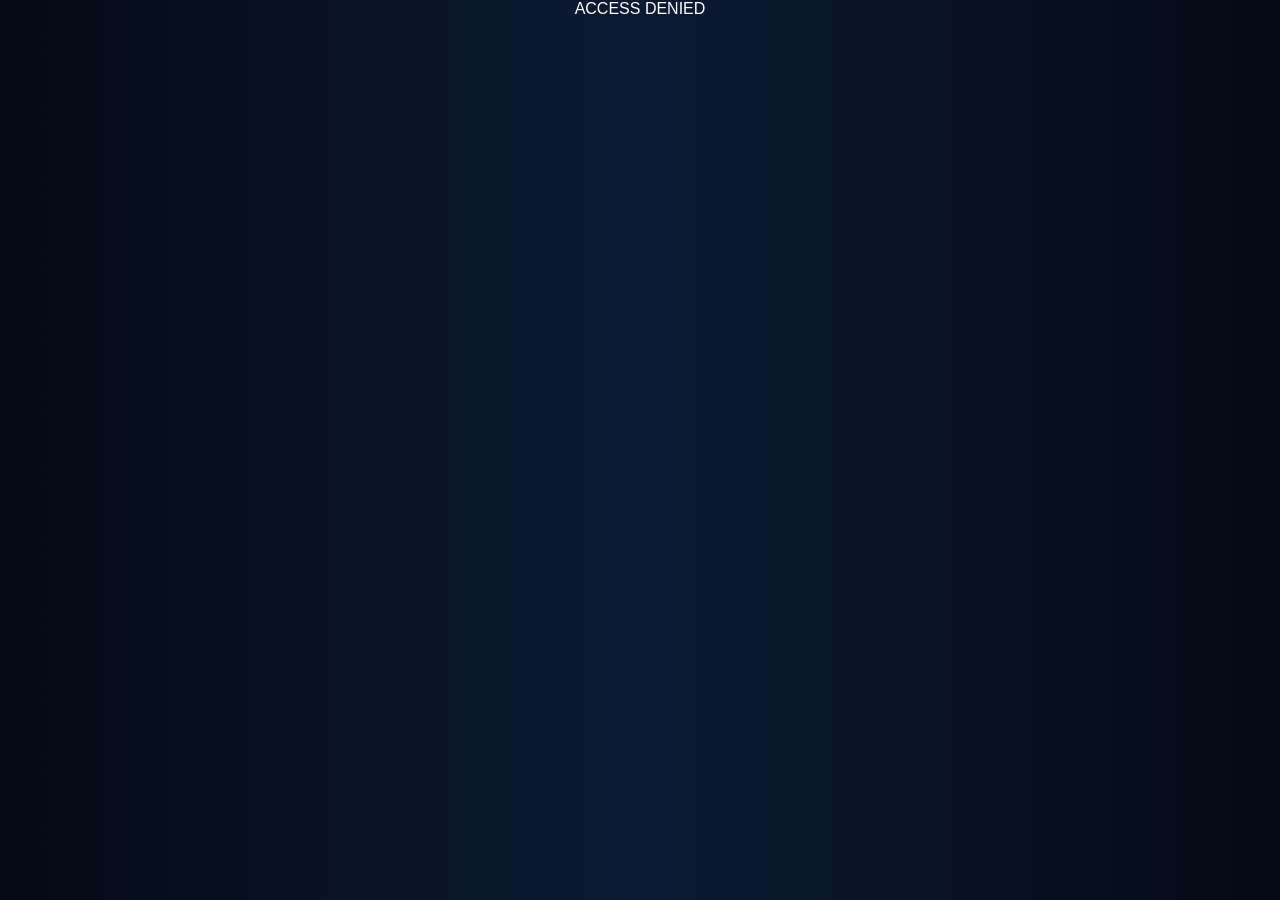
<file: index.html>
<!DOCTYPE html>
<html>
<head>
    <title>Blue Skies Space — Signal Hunt</title>
    <meta name="viewport" content="width=device-width, initial-scale=1.0">
    <link rel="stylesheet" href="style.css">
</head>

<body>

<div class="container">
    <h1>🛰 Blue Skies Space</h1>
    <div id="app"></div>
</div>

<script src="nodes.js"></script>
<script src="field.js"></script>
<script src="engine.js"></script>
<script src="app.js"></script>

</body>
</html>
</file>
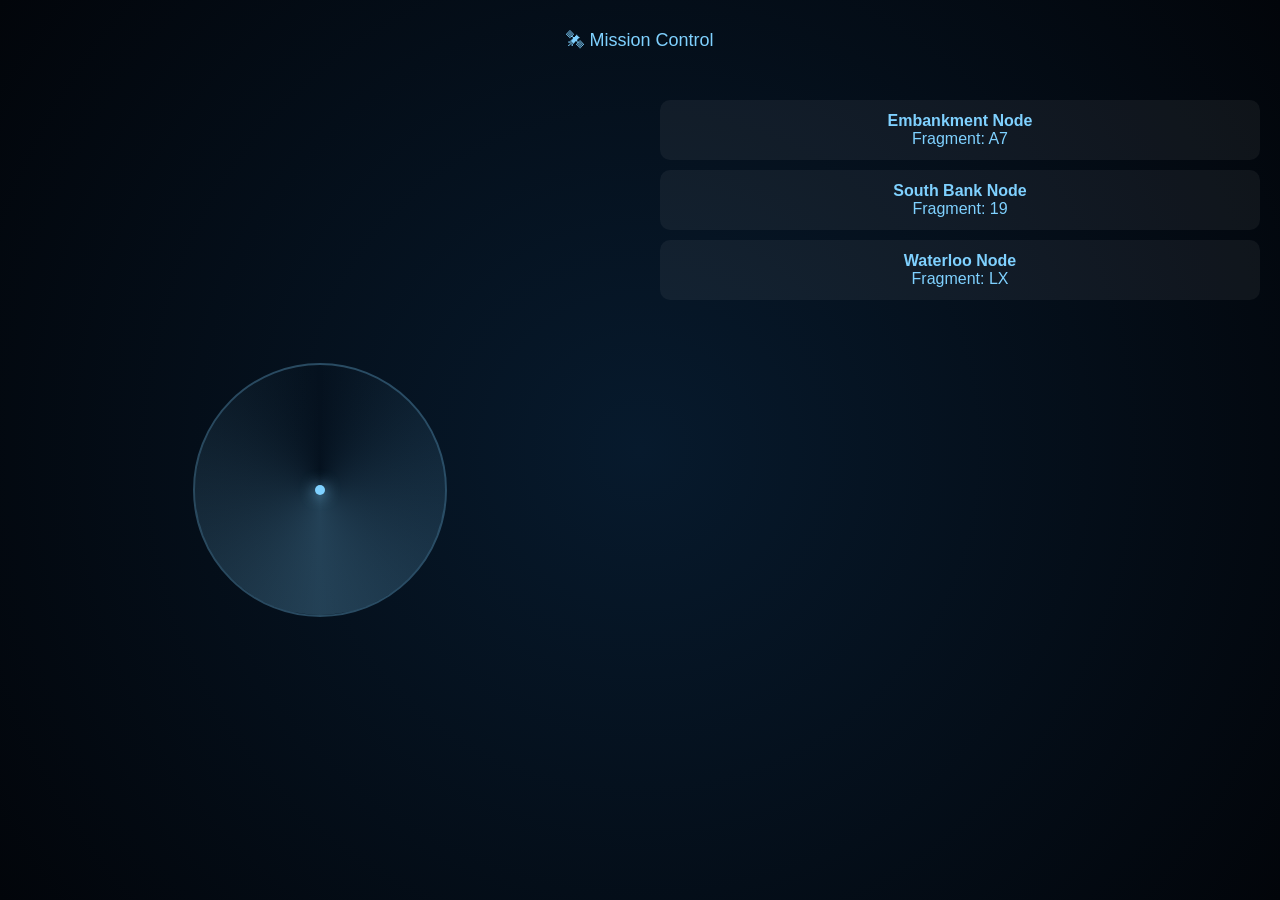
<file: control.html>
<!DOCTYPE html>
<html>
<head>
    <title>Mission Control</title>
    <link rel="stylesheet" href="style.css">
</head>
<body>

<div class="control-grid">

    <div class="header">🛰 Mission Control</div>

    <div class="radar">
        <div class="sweep"></div>
        <div class="radar-core"></div>
    </div>

    <div id="board" class="board"></div>

</div>

<script src="nodes.js"></script>
<script src="field.js"></script>
<script src="control.js"></script>

</body>
</html>
</file>
<file: style.css>
body {
    margin: 0;
    font-family: Arial, sans-serif;
    background: radial-gradient(circle at top, #0b1a33, #050914);
    color: white;
    text-align: center;
}

.container {
    max-width: 600px;
    margin: auto;
    padding-top: 40px;
}

.card {
    background: rgba(255,255,255,0.06);
    padding: 20px;
    margin-top: 20px;
    border-radius: 12px;
}

input {
    padding: 10px;
    width: 80%;
    margin-top: 10px;
    border-radius: 6px;
    border: none;
}

button {
    padding: 10px 20px;
    margin-top: 10px;
    background: #2b6fff;
    color: white;
    border: none;
    border-radius: 6px;
    cursor: pointer;
}

button:hover {
    background: #4a86ff;
}

.cinema {
    height: 100vh;
    display: flex;
    flex-direction: column;
    justify-content: center;
    background: black;
    color: #7fd1ff;
}

.glow {
    text-shadow: 0 0 12px #7fd1ff;
}

.fade { opacity: 0.8; }

.pulse {
    animation: pulse 1.5s infinite;
}

@keyframes pulse {
    0% { opacity: 0.3; }
    50% { opacity: 1; }
    100% { opacity: 0.3; }
}

.signal-bar {
    height: 10px;
    width: 100%;
    background: linear-gradient(90deg, red, orange, yellow, green);
    margin-top: 10px;
    border-radius: 5px;
    animation: pulseBar 2s infinite;
}

@keyframes pulseBar {
    0% { filter: brightness(0.7); }
    50% { filter: brightness(1.4); }
    100% { filter: brightness(0.7); }
}

/* CONTROL ROOM */
.control-grid {
    display: grid;
    grid-template-columns: 1fr 1fr;
    grid-template-rows: 80px 1fr;
    height: 100vh;
    background: radial-gradient(circle at center, #071a2d, #02050a);
    color: #7fd1ff;
}

.header {
    grid-column: span 2;
    display: flex;
    align-items: center;
    justify-content: center;
    font-size: 18px;
}

.board {
    padding: 20px;
    overflow-y: auto;
}

.panel {
    background: rgba(255,255,255,0.05);
    margin-bottom: 10px;
    padding: 12px;
    border-radius: 10px;
}

.live-dot {
    width: 8px;
    height: 8px;
    background: #00ff88;
    border-radius: 50%;
    display: inline-block;
    margin-right: 6px;
    animation: blink 1s infinite;
}

@keyframes blink {
    50% { opacity: 0.2; }
}

.radar {
    position: relative;
    margin: auto;
    width: 250px;
    height: 250px;
    border-radius: 50%;
    border: 2px solid rgba(127,209,255,0.3);
}

.sweep {
    position: absolute;
    width: 100%;
    height: 100%;
    border-radius: 50%;
    background: conic-gradient(
        rgba(127,209,255,0.0),
        rgba(127,209,255,0.25),
        rgba(127,209,255,0.0)
    );
    animation: rotate 3s linear infinite;
}

@keyframes rotate {
    from { transform: rotate(0deg); }
    to { transform: rotate(360deg); }
}

.radar-core {
    position: absolute;
    width: 10px;
    height: 10px;
    background: #7fd1ff;
    border-radius: 50%;
    top: 50%;
    left: 50%;
    transform: translate(-50%, -50%);
    box-shadow: 0 0 15px #7fd1ff;
}
</file>
